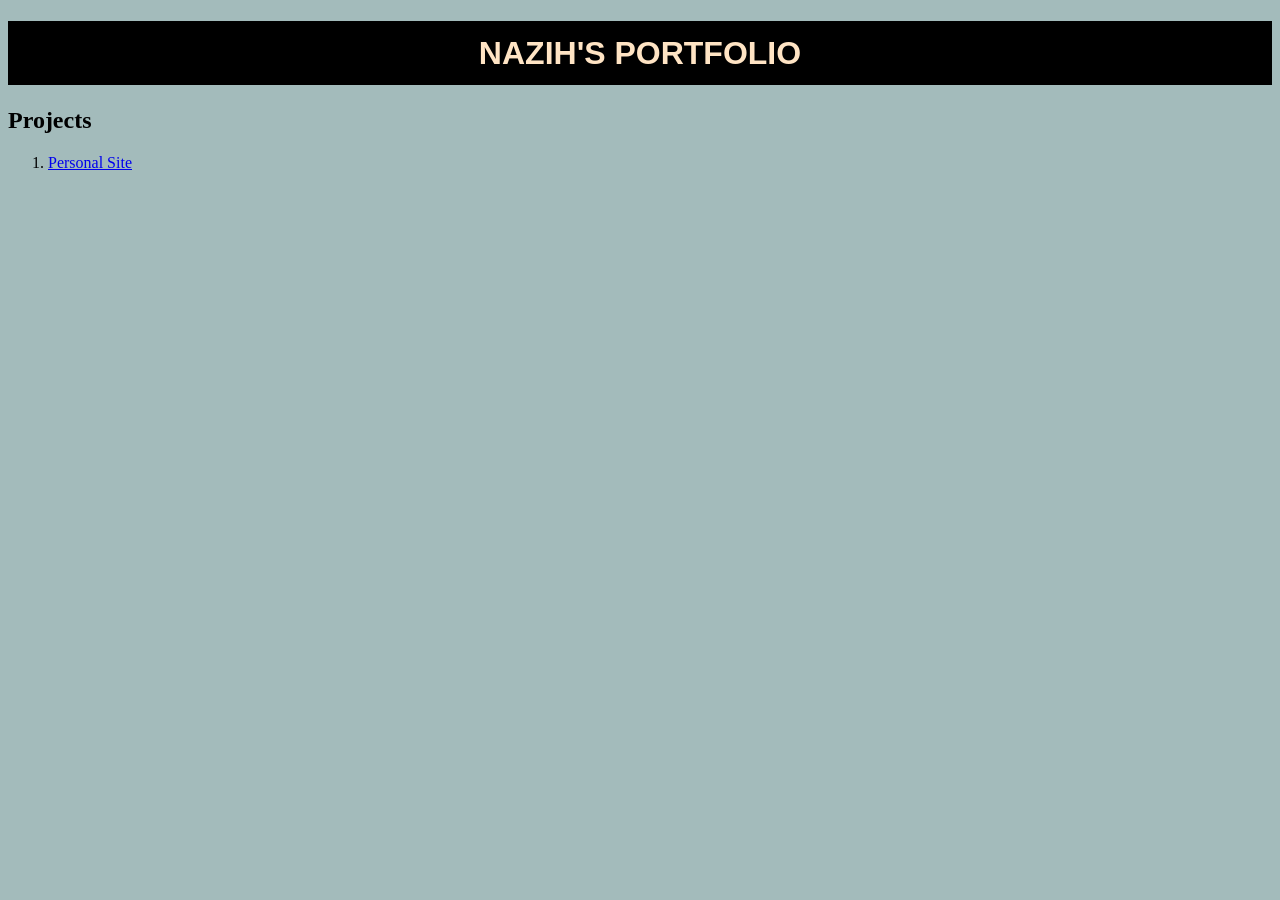
<file: index.html>
<!DOCTYPE html>
<html lang="en">
<head>
    <meta charset="UTF-8">
    <title>Nazih's Portfolio</title>
    <link href="styles.css" rel="stylesheet">
</head>
<body>
    <h1>Nazih's Portfolio</h1>
    <main>
        <section>
            <h2>Projects</h2>
            <ol>
                <li><a href="ghoutani">Personal Site</a></li>
            </ol>
        </section>
    </main>
    

    
</body>
</html>
</file>
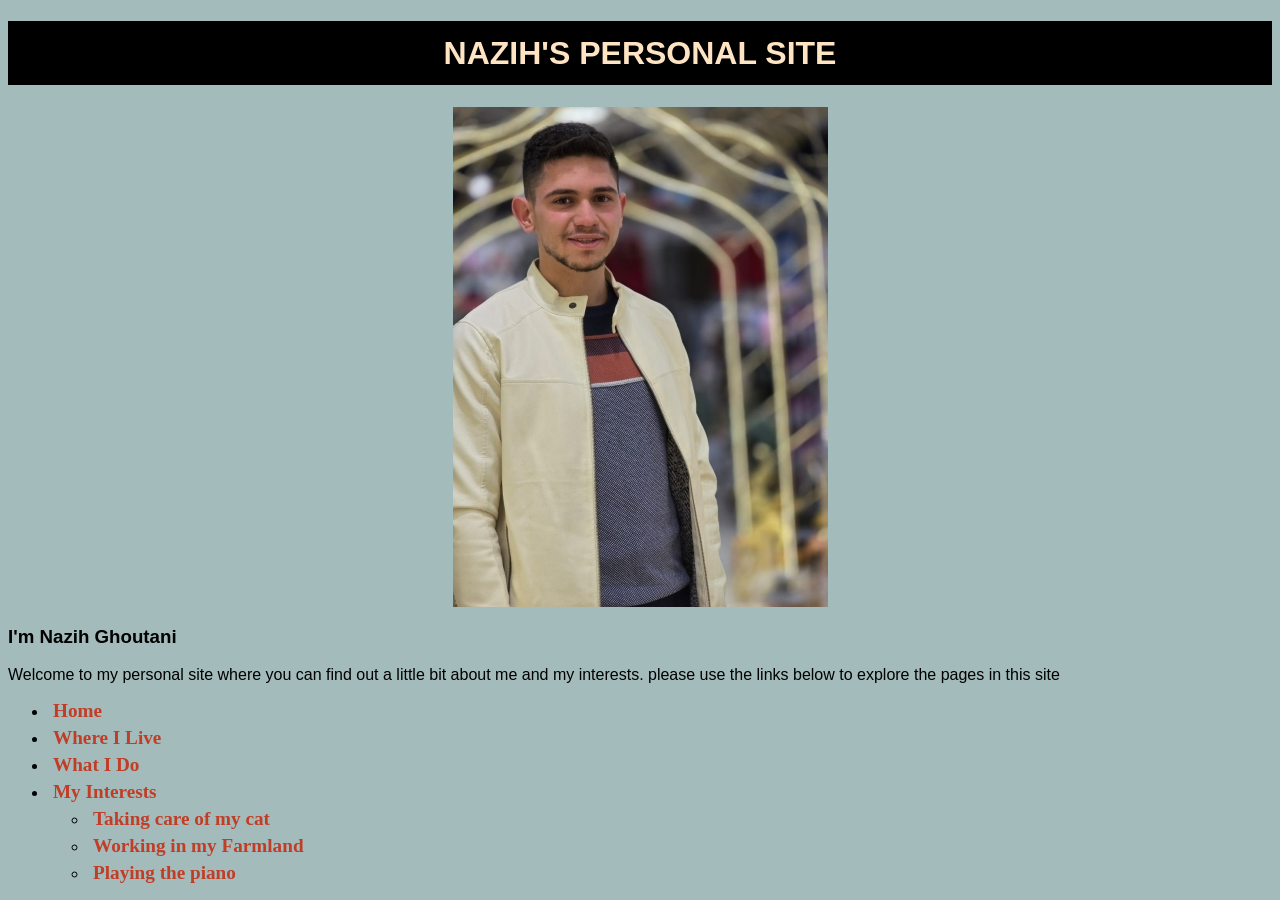
<file: ghoutani/index.html>
<!DOCTYPE html>
<html lang="en">
<head>
    <meta charset="UTF-8">
    <title>Personal Site: Home Page</title>
    <link href="../styles.css" rel="stylesheet">
</head>
<body>
    <h1>Nazih's Personal Site</h1>

    <p><img src="images/myself.jpg" alt="My profile foto"></p>

    <h3>I'm Nazih Ghoutani</h3>

    <p>Welcome to my personal site where you can find out a little bit about me and my interests. please use the links below to explore the pages in this site</p>

  <nav>
        <ul>
            <li><a href="index.html">Home</a></li>
            <li><a href="where.html">Where I Live</a></li>
            <li><a href="work.html">What I Do</a></li>
            <li><a href="interest/index.html">My Interests</a>
                <ul>
                    <li><a href="interest/cat.html">Taking care of my cat</a></li>
                    <li><a href="interest/farm.html">Working in my Farmland</a></li>
                    <li><a href="interest/piano.html">Playing the piano</a></li>
                </ul>
            
            </li>
        </ul>


    </nav>
    
</body>
</html>
</file>
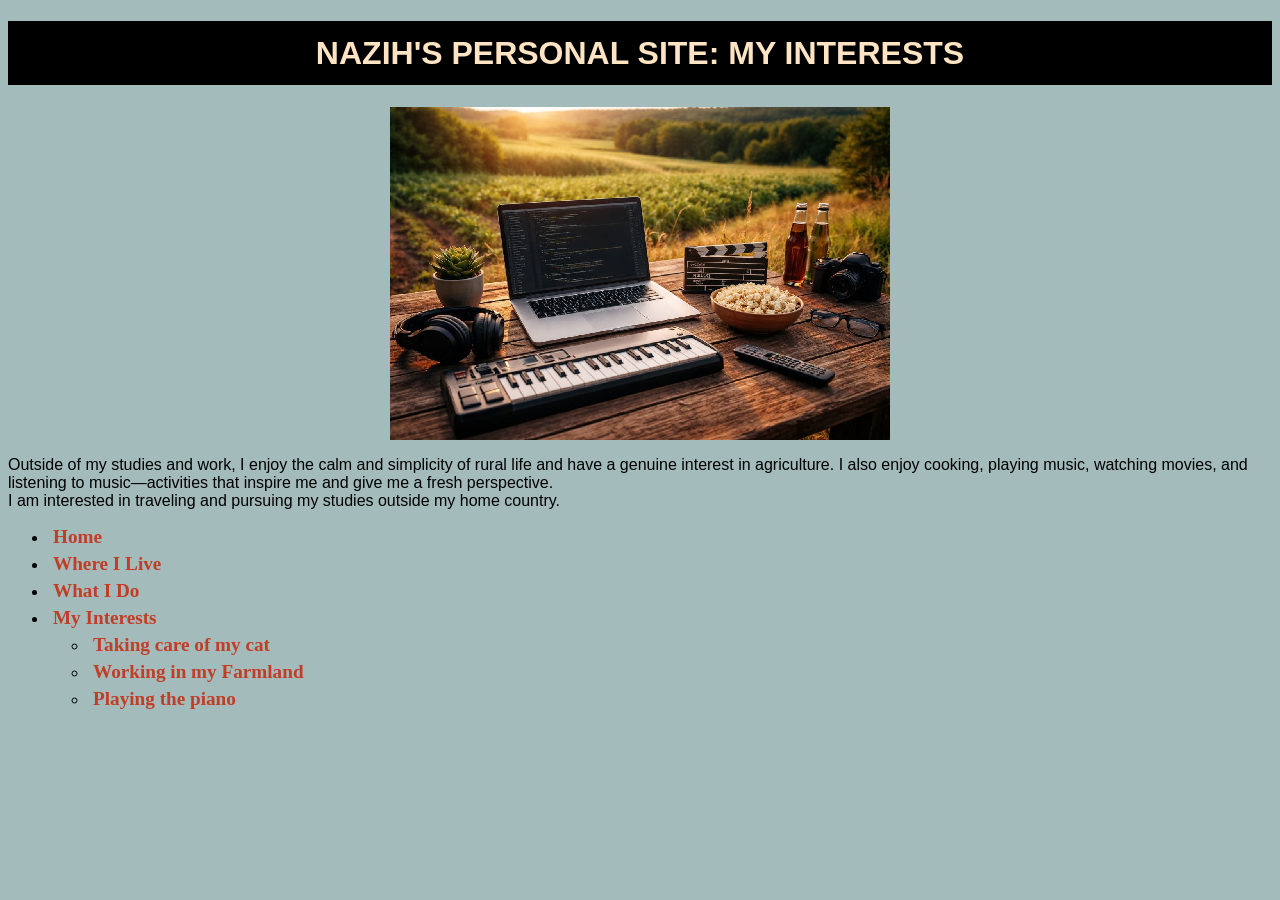
<file: ghoutani/interest/index.html>
<!DOCTYPE html>
<html lang="en">
<head>
    <meta charset="UTF-8">
    <title>Personal Site: Interests</title>
    <link href="../../styles.css" rel="stylesheet">
</head>
<body>
    <h1>Nazih's Personal Site: My Interests</h1>

    <p><img src="../images/interests.png" alt="interests"></p>
<p>
    Outside of my studies and work, I enjoy the calm and simplicity of rural life and have a genuine interest in agriculture. I also enjoy cooking, playing music, watching movies, and listening to music—activities that inspire me and give me a fresh perspective.<br>
    I am interested in traveling and pursuing my studies outside my home country.

</p>
    
<nav>
        <ul>
            <li><a href="../index.html">Home</a></li>
            <li><a href="../where.html">Where I Live</a></li>
            <li><a href="../work.html">What I Do</a></li>
            <li><a href="index.html">My Interests</a>
                <ul>
                    <li><a href="cat.html">Taking care of my cat</a></li>
                    <li><a href="farm.html">Working in my Farmland</a></li>
                    <li><a href="piano.html">Playing the piano</a></li>
                </ul>
            
            </li>
        </ul>


    </nav>
 
    
</body>
</html>
</file>
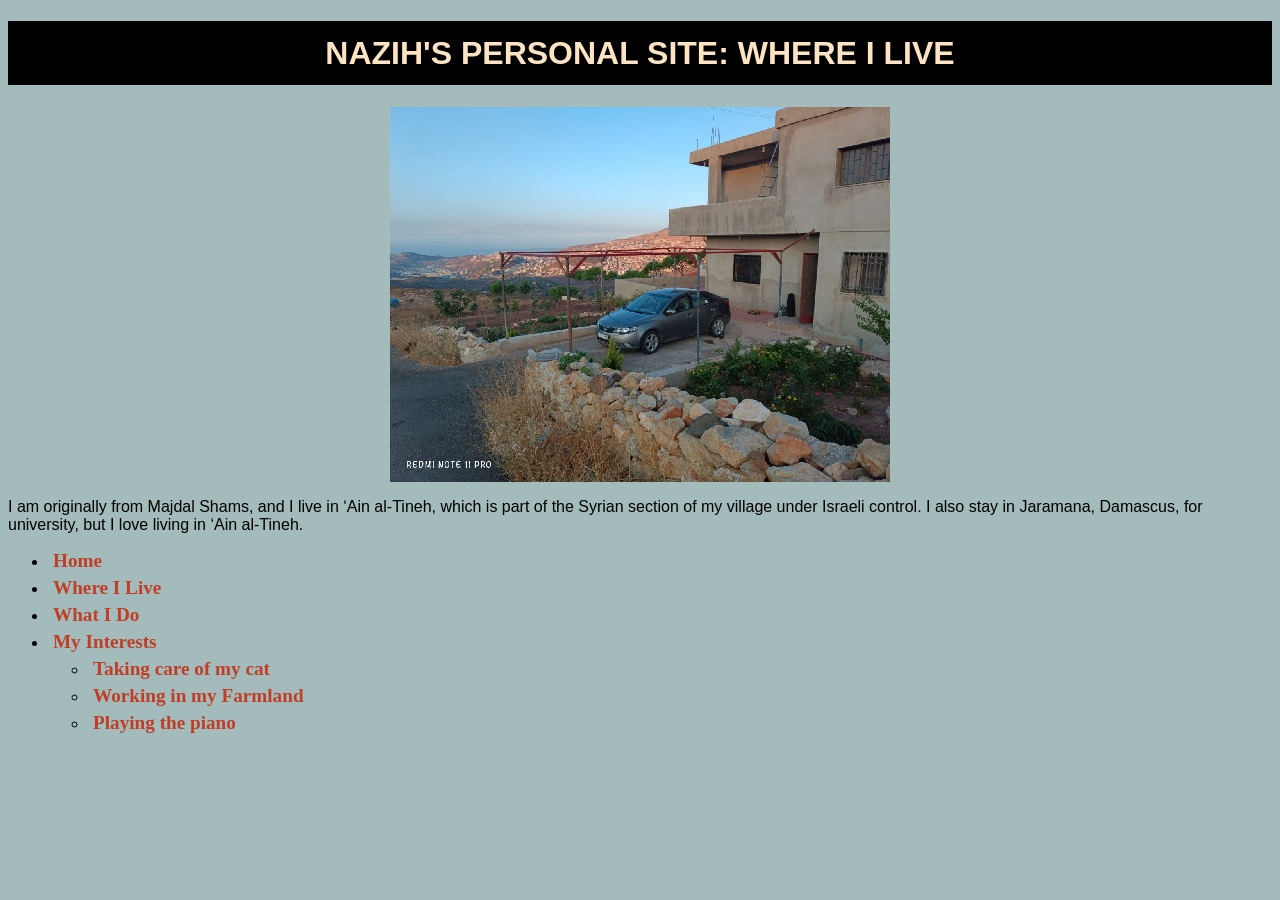
<file: ghoutani/where.html>
<!DOCTYPE html>
<html lang="en">
<head>
    <meta charset="UTF-8">
    <title>Personal Site: Where I Live</title>
    <link href="../styles.css" rel="stylesheet">
</head>
<body>
    <h1>Nazih's Personal Site: Where I Live</h1>

    <p><img src="images/hous.png" alt="Ain al-tinah village"></p>

    <p>I am originally from Majdal Shams, and I live in ‘Ain al-Tineh, which is part of the Syrian section of my village under Israeli control. I also stay in Jaramana, Damascus, for university, but I love living in ‘Ain al-Tineh.</p>

      <nav>
        <ul>
            <li><a href="index.html">Home</a></li>
            <li><a href="where.html">Where I Live</a></li>
            <li><a href="work.html">What I Do</a></li>
            <li><a href="interest/index.html">My Interests</a>
                <ul>
                    <li><a href="interest/cat.html">Taking care of my cat</a></li>
                    <li><a href="interest/farm.html">Working in my Farmland</a></li>
                    <li><a href="interest/piano.html">Playing the piano</a></li>
                </ul>
            
            </li>
        </ul>


    </nav>
    
</body>
</html>
</file>
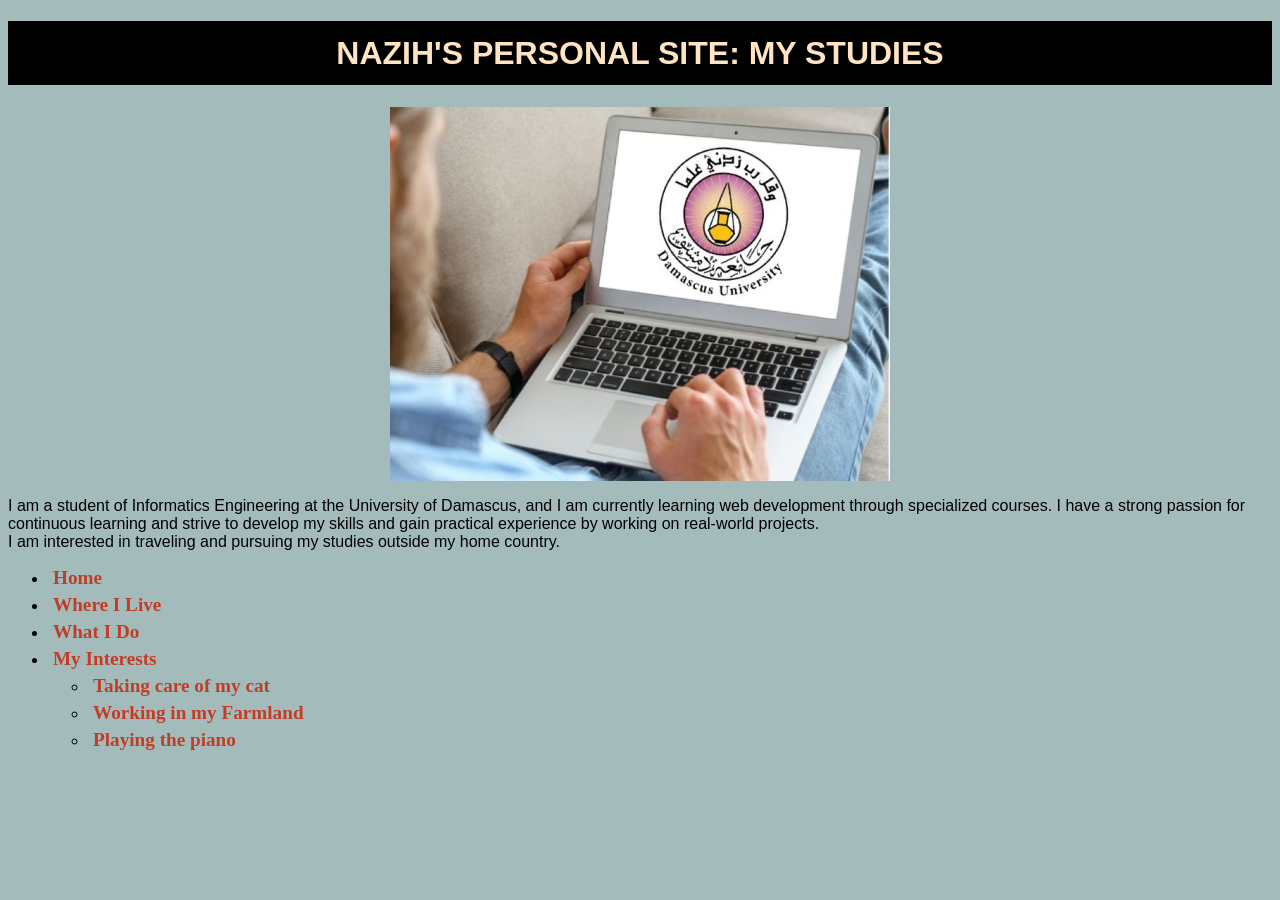
<file: ghoutani/work.html>
<!DOCTYPE html>
<html lang="en">
<head>
    <meta charset="UTF-8">
    <title>Personal Site: Study Page</title>
    <link href="../styles.css" rel="stylesheet">
</head>
<body>
    <h1>Nazih's Personal Site: My Studies</h1>

    <p><img src="images/what I do.jpg" alt="labtop"></p>
    
    <p>I am a student of Informatics Engineering at the University of Damascus, and I am currently learning web development through specialized courses. I have a strong passion for continuous learning and strive to develop my skills and gain practical experience by working on real-world 
    projects.<br>
    I am interested in traveling and pursuing my studies outside my home country.
</p>


     
         <nav>
        <ul>
            <li><a href="index.html">Home</a></li>
            <li><a href="where.html">Where I Live</a></li>
            <li><a href="work.html">What I Do</a></li>
            <li><a href="interest/index.html">My Interests</a>
                <ul>
                    <li><a href="interest/cat.html">Taking care of my cat</a></li>
                    <li><a href="interest/farm.html">Working in my Farmland</a></li>
                    <li><a href="interest/piano.html">Playing the piano</a></li>
                </ul>
            
            </li>
        </ul>


    </nav>
    


</body>
</html>
</file>
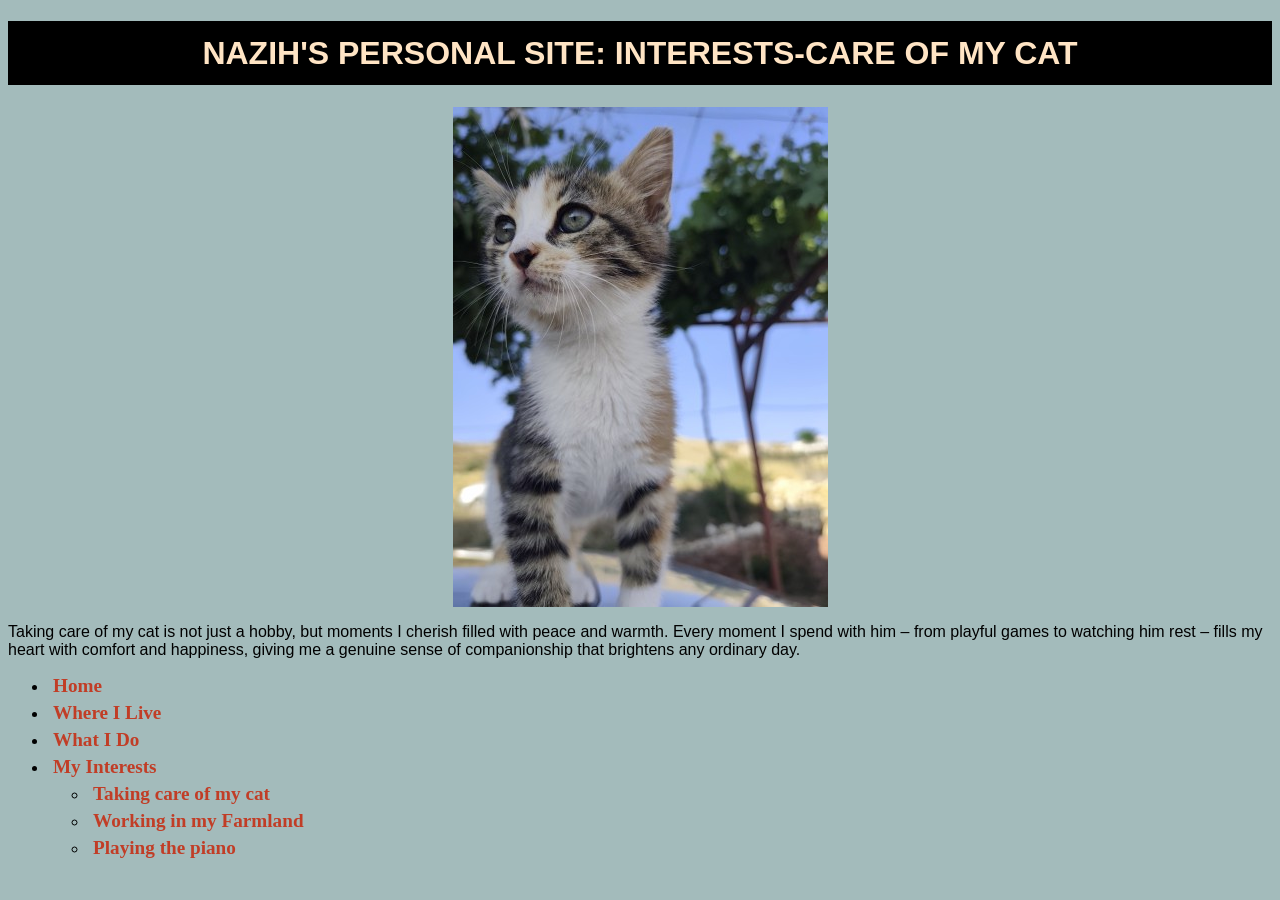
<file: ghoutani/interest/cat.html>
<!DOCTYPE html>
<html lang="en">
<head>
    <meta charset="UTF-8">
    <title>Personal Site: Care Of My Cat</title>
    <link href="../../styles.css" rel="stylesheet">
</head>
<body>
   <h1> Nazih's Personal Site: Interests-Care Of My Cat</h1>

   <p><img src="../images/cat s.jpg" alt="cat"></p>
   <p>Taking care of my cat is not just a hobby, but moments I cherish filled with peace and warmth. Every moment I spend with him – from playful games to watching him rest – fills my heart with comfort and happiness, giving me a genuine sense of companionship that brightens any ordinary day.</p>

    <nav>
        <ul>
            <li><a href="../index.html">Home</a></li>
            <li><a href="../where.html">Where I Live</a></li>
            <li><a href="../work.html">What I Do</a></li>
            <li><a href="index.html">My Interests</a>
                <ul>
                    <li><a href="cat.html">Taking care of my cat</a></li>
                    <li><a href="farm.html">Working in my Farmland</a></li>
                    <li><a href="piano.html">Playing the piano</a></li>
                </ul>
            
            </li>
        </ul>


    </nav>
</body>
</html>
</file>
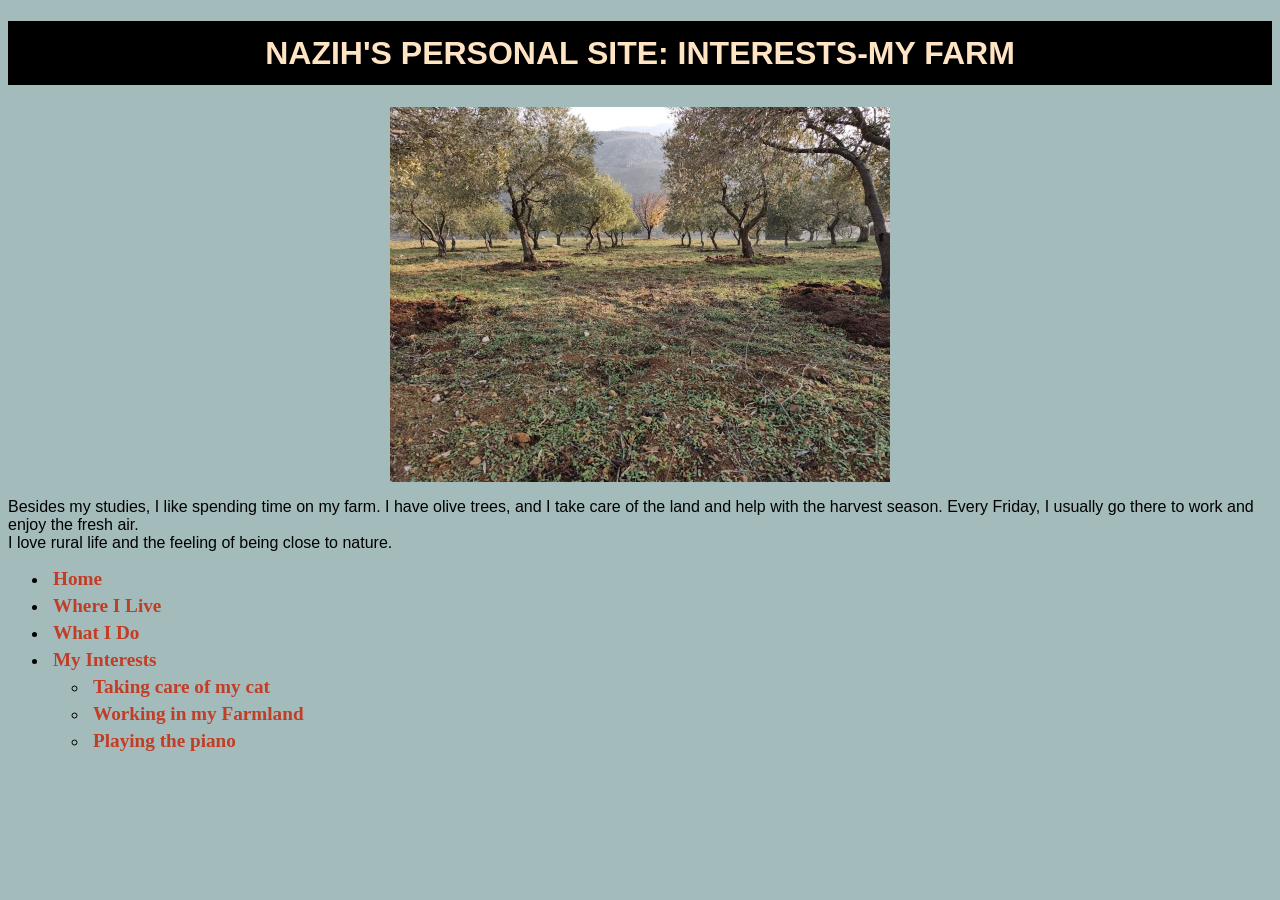
<file: ghoutani/interest/farm.html>
<!DOCTYPE html>
<html lang="en">
<head>
    <meta charset="UTF-8">
    <title>Personal Site: Farm</title>
    <link href="../../styles.css" rel="stylesheet">
</head>
<body>
    <h1>Nazih's Personal Site: Interests-My Farm</h1>

    <p><img src="../images/farm.png" alt="farm"></p>
    <p>Besides my studies, I like spending time on my farm. I have olive trees, and I take care of the land and help with the harvest season. Every Friday, I usually go there to work and enjoy the fresh air.<br>
I love rural life and the feeling of being close to nature.</p>

<nav>
        <ul>
            <li><a href="../index.html">Home</a></li>
            <li><a href="../where.html">Where I Live</a></li>
            <li><a href="../work.html">What I Do</a></li>
            <li><a href="index.html">My Interests</a>
                <ul>
                    <li><a href="cat.html">Taking care of my cat</a></li>
                    <li><a href="farm.html">Working in my Farmland</a></li>
                    <li><a href="piano.html">Playing the piano</a></li>
                </ul>
            
            </li>
        </ul>


    </nav>
    
</body>
</html>
</file>
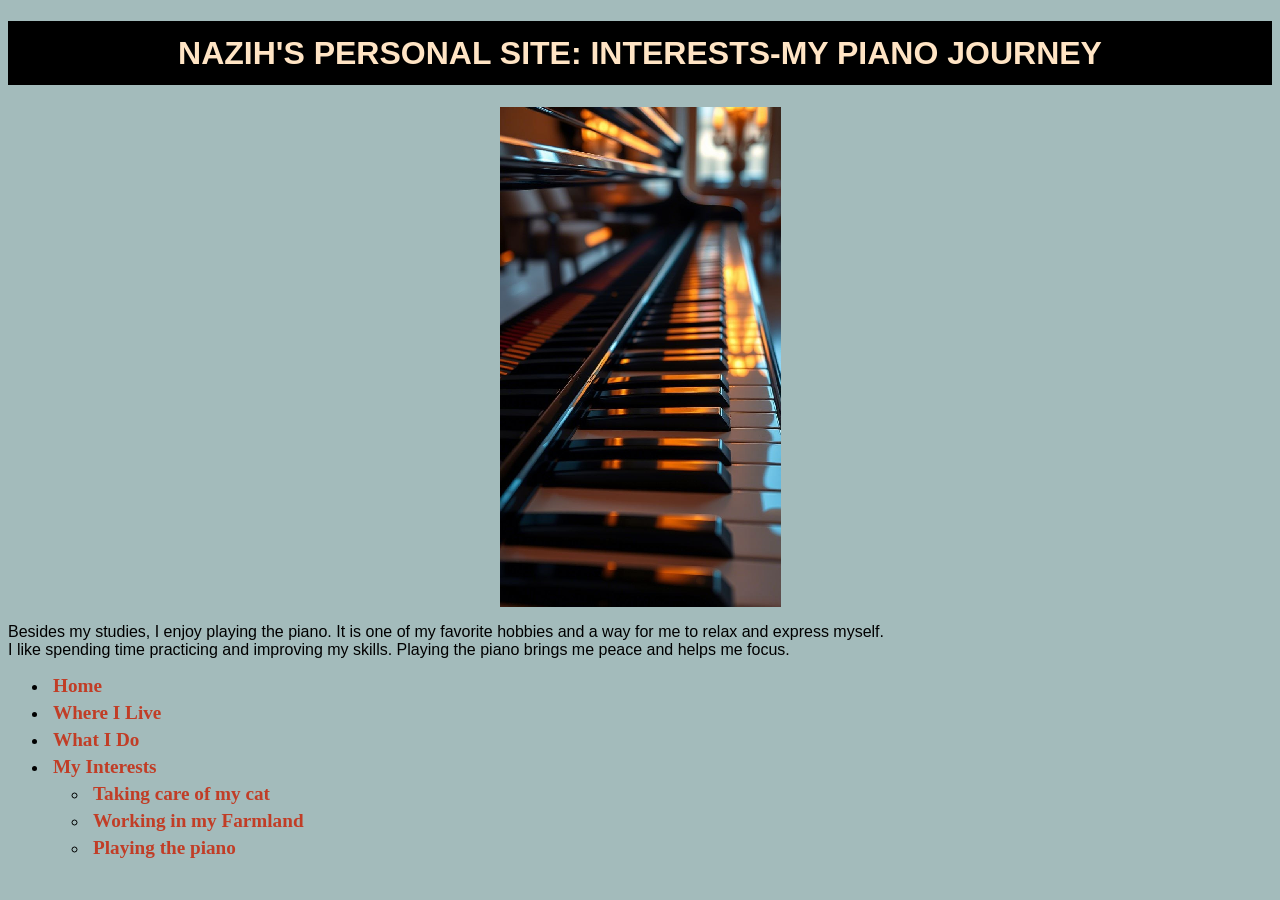
<file: ghoutani/interest/piano.html>
<!DOCTYPE html>
<html lang="en">
<head>
    <meta charset="UTF-8">
    <title>Personal Site: Plaing Piano</title>
    <link href="../../styles.css" rel="stylesheet">
</head>
<body>
    <h1>Nazih's Personal Site: Interests-My Piano Journey</h1>
    
    <p><img src="../images/piano.png" alt="playng piano"></p>

    <p>Besides my studies, I enjoy playing the piano. It is one of my favorite hobbies and a way for me to relax and express myself.<br>
I like spending time practicing and improving my skills. Playing the piano brings me peace and helps me focus.</p>

<nav>
        <ul>
            <li><a href="../index.html">Home</a></li>
            <li><a href="../where.html">Where I Live</a></li>
            <li><a href="../work.html">What I Do</a></li>
            <li><a href="index.html">My Interests</a>
                <ul>
                    <li><a href="cat.html">Taking care of my cat</a></li>
                    <li><a href="farm.html">Working in my Farmland</a></li>
                    <li><a href="piano.html">Playing the piano</a></li>
                </ul>
            
            </li>
        </ul>


    </nav>
    
</body>
</html>
</file>
<file: styles.css>
h1 {
    font-family: 'Gill Sans', 'Gill Sans MT', Calibri, 'Trebuchet MS', sans-serif;
    text-align: center;
    text-transform: uppercase;
    background-color: rgb(0, 0, 0);
    line-height: 2em;
    color: bisque;

}
h3 {font-family:'Segoe UI', Tahoma, Geneva, Verdana, sans-serif ;

}
p {
    font-family: Verdana, Geneva, Tahoma, sans-serif;
}
img {
    display: block;
    margin: auto;
}
body {
    background-color:rgb(163, 187, 187);
}
nav ul li a {
    display: block;
    text-decoration: none;
    margin: 5px;
    font-weight: bold;
    color: rgb(193, 61, 38);
    font-size: 1.2em;

}
/*nav ul {
    list-style-type: none;
    margin: 0;
    padding: 0;
}*/
</file>
